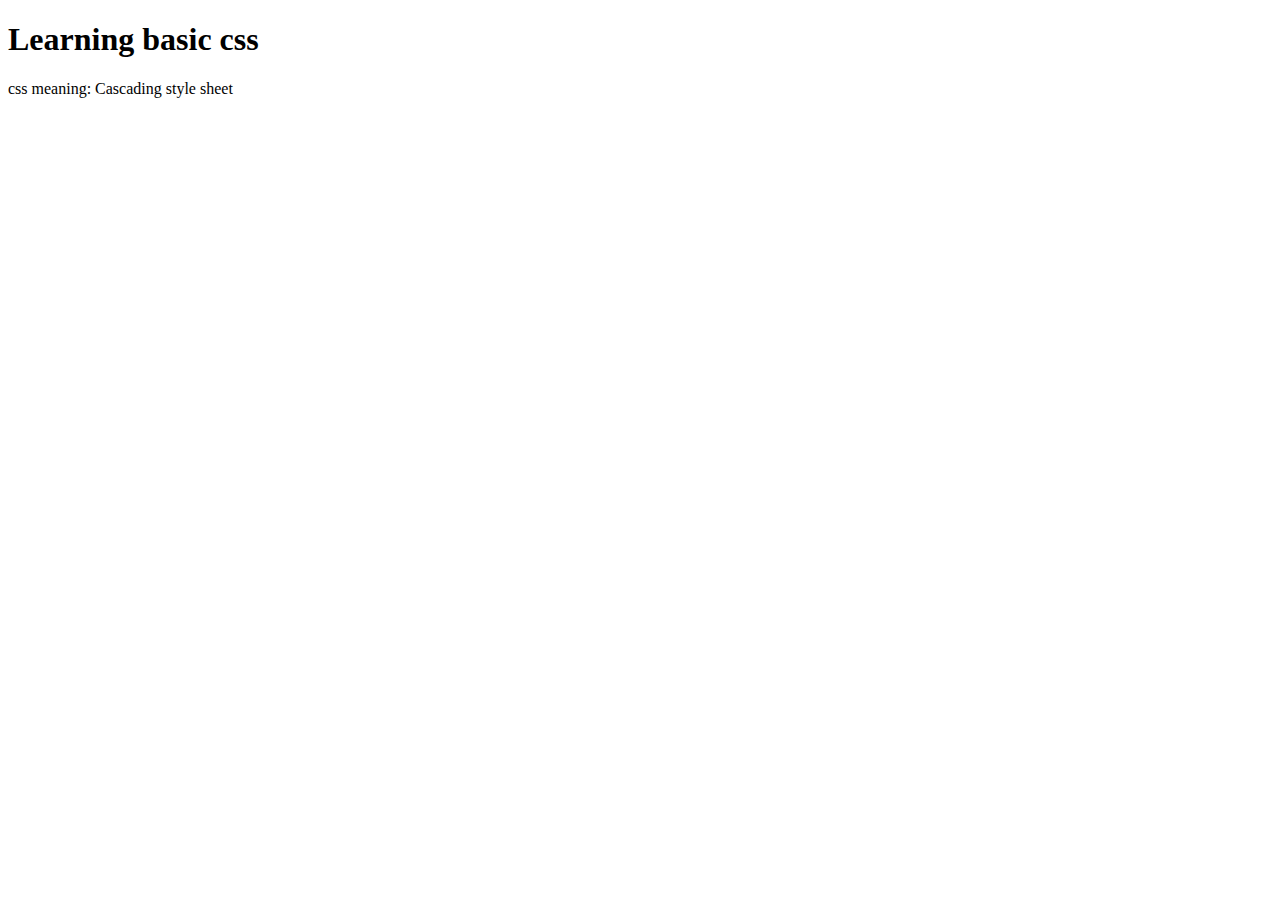
<file: index.html>
<!DOCTYPE html>
<html lang="en">
<head>
    <meta charset="UTF-8">
    <meta name="viewport" content="width=device-width, initial-scale=1.0">
    <title>Document</title>
</head>
<body>
    <h1>Learning basic css</h1>
    <p>css meaning: Cascading style sheet</p>
</body>
</html>
</file>
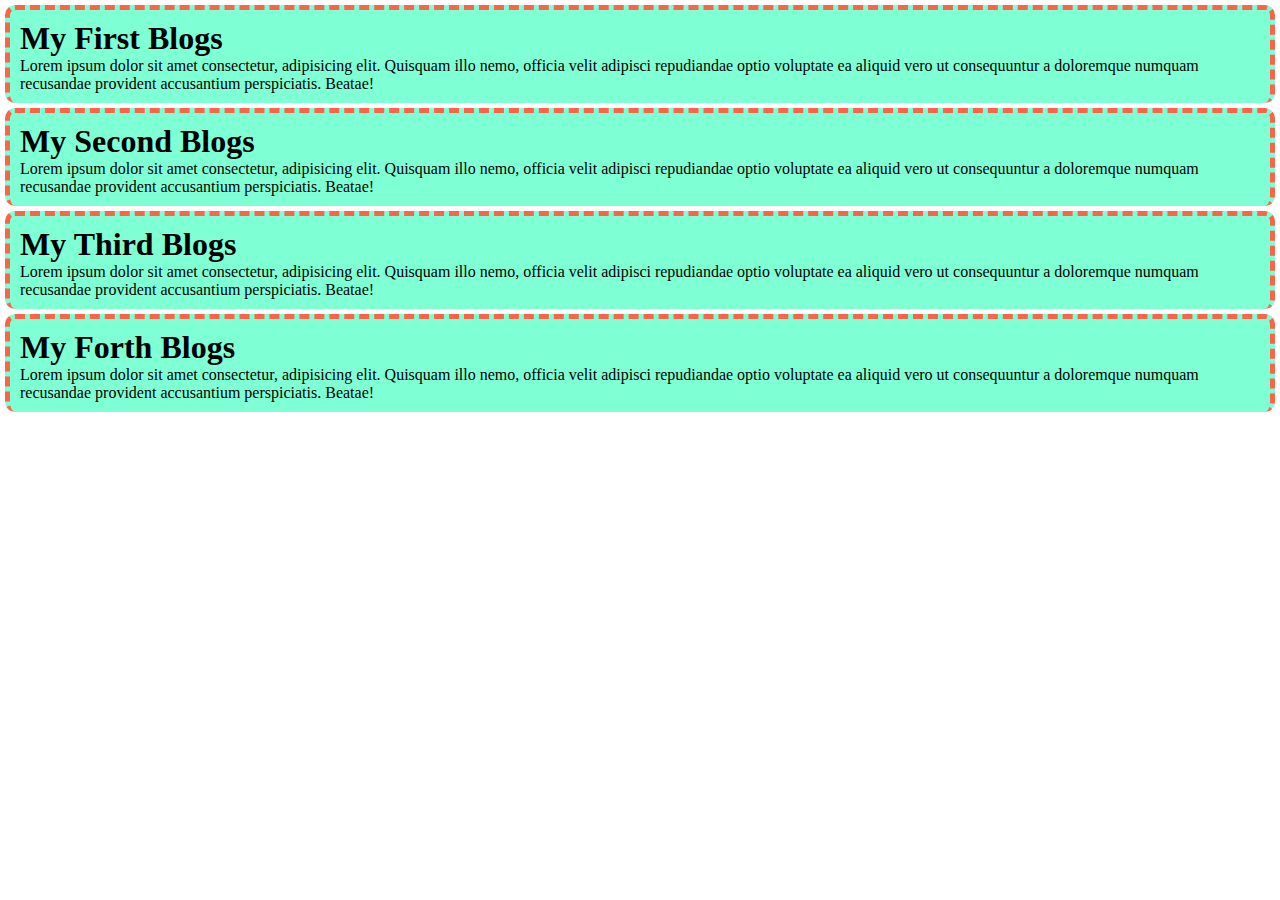
<file: blogs.html>
<!DOCTYPE html>
<html lang="en">
  <head>
    <meta charset="UTF-8" />
    <meta name="viewport" content="width=device-width, initial-scale=1.0" />
    <title>My Devloper blogs</title>
    <style>
        *{
            margin: 0;
        }
      .blogs {
        background-color: aquamarine;
        padding: 10px;
        margin: 5px; 
        border: 5px dashed tomato;
        border-radius: 10px;
        border-bottom: none;
      }
    </style>
  </head>
  <body>
    <div class="blogs">
      <h1>My First Blogs</h1>
      <p>
        Lorem ipsum dolor sit amet consectetur, adipisicing elit. Quisquam illo
        nemo, officia velit adipisci repudiandae optio voluptate ea aliquid vero
        ut consequuntur a doloremque numquam recusandae provident accusantium
        perspiciatis. Beatae!
      </p>
    </div>
    <div class="blogs">
      <h1>My Second Blogs</h1>
      <p>
        Lorem ipsum dolor sit amet consectetur, adipisicing elit. Quisquam illo
        nemo, officia velit adipisci repudiandae optio voluptate ea aliquid vero
        ut consequuntur a doloremque numquam recusandae provident accusantium
        perspiciatis. Beatae!
      </p>
    </div>
    <div class="blogs">
      <h1>My Third Blogs</h1>
      <p>
        Lorem ipsum dolor sit amet consectetur, adipisicing elit. Quisquam illo
        nemo, officia velit adipisci repudiandae optio voluptate ea aliquid vero
        ut consequuntur a doloremque numquam recusandae provident accusantium
        perspiciatis. Beatae!
      </p>
    </div>
    <div class="blogs">
      <h1>My Forth Blogs</h1>
      <p>
        Lorem ipsum dolor sit amet consectetur, adipisicing elit. Quisquam illo
        nemo, officia velit adipisci repudiandae optio voluptate ea aliquid vero
        ut consequuntur a doloremque numquam recusandae provident accusantium
        perspiciatis. Beatae!
      </p>
    </div>
  </body>
</html>
</file>
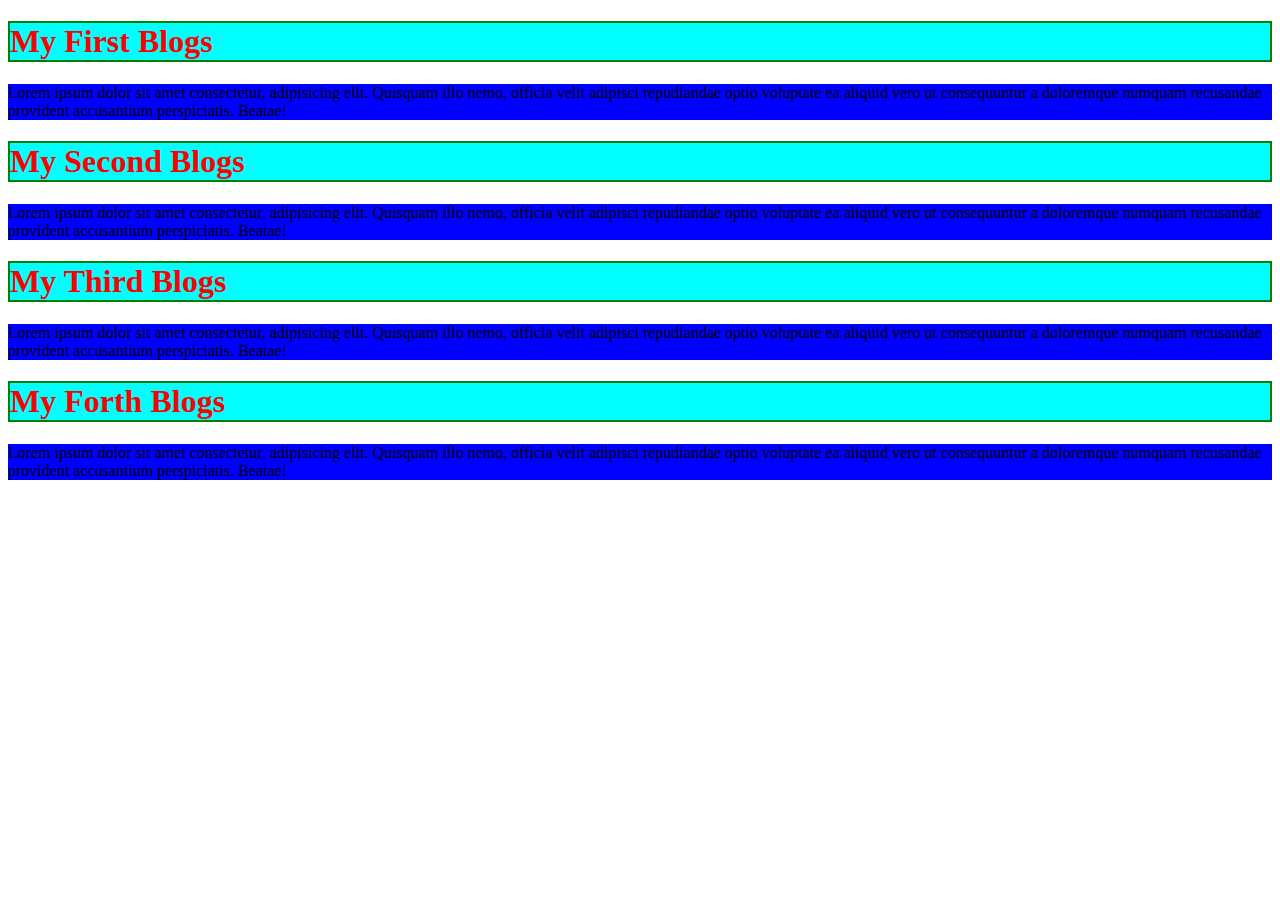
<file: external.html>
<!DOCTYPE html>
<html lang="en">
  <head>
    <meta charset="UTF-8" />
    <meta name="viewport" content="width=device-width, initial-scale=1.0" />
    <title>Document</title>
    <link rel="stylesheet" href="css/external.css">
  </head>
  <body>
    <div class="blogs">
      <h1>My First Blogs</h1>
      <p>
        Lorem ipsum dolor sit amet consectetur, adipisicing elit. Quisquam illo
        nemo, officia velit adipisci repudiandae optio voluptate ea aliquid vero
        ut consequuntur a doloremque numquam recusandae provident accusantium
        perspiciatis. Beatae!
      </p>
    </div>
    <div class="blogs">
      <h1>My Second Blogs</h1>
      <p>
        Lorem ipsum dolor sit amet consectetur, adipisicing elit. Quisquam illo
        nemo, officia velit adipisci repudiandae optio voluptate ea aliquid vero
        ut consequuntur a doloremque numquam recusandae provident accusantium
        perspiciatis. Beatae!
      </p>
    </div>
    <div class="blogs">
      <h1>My Third Blogs</h1>
      <p>
        Lorem ipsum dolor sit amet consectetur, adipisicing elit. Quisquam illo
        nemo, officia velit adipisci repudiandae optio voluptate ea aliquid vero
        ut consequuntur a doloremque numquam recusandae provident accusantium
        perspiciatis. Beatae!
      </p>
    </div>
    <div class="blogs">
      <h1>My Forth Blogs</h1>
      <p>
        Lorem ipsum dolor sit amet consectetur, adipisicing elit. Quisquam illo
        nemo, officia velit adipisci repudiandae optio voluptate ea aliquid vero
        ut consequuntur a doloremque numquam recusandae provident accusantium
        perspiciatis. Beatae!
      </p>
    </div>
  </body>
</html>
</file>
<file: css/external.css>
.blogs{
    
}
h1{
    color:red;
    /* align-content: ; */
   background-color: aqua;
   align-items: center;
   border: 2px solid green;
}
p{
    background-color:blue;
    margin: auto;
}
</file>
